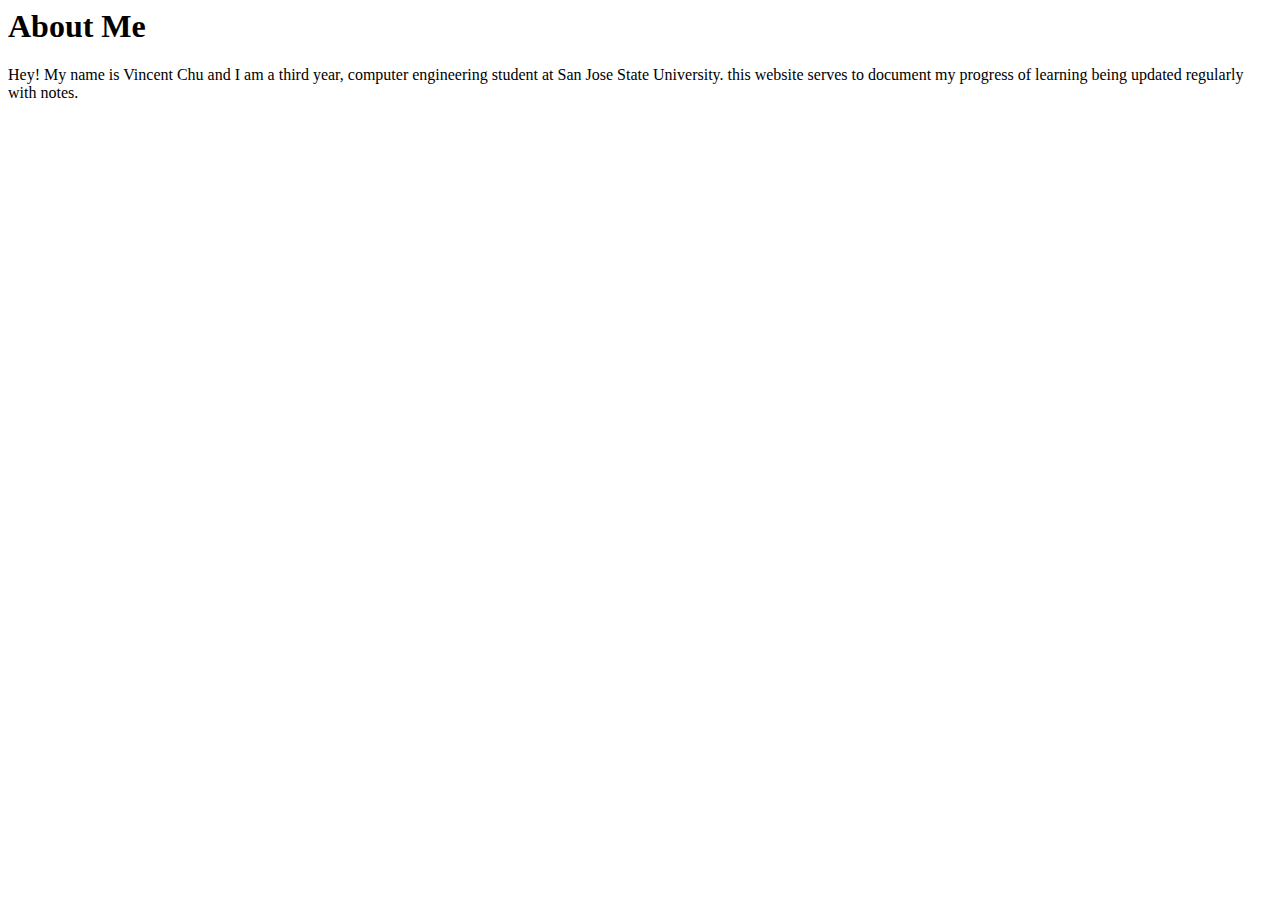
<file: About-Me.html>
<DOCTYPE html>
<html>
<head>
    <title>About Me</title>
</head>
<body>
    <h1>About Me</h1>
    <p>Hey! My name is Vincent Chu and I am a third year, computer engineering student at San Jose State University. 
    this website serves to document my progress of learning being updated regularly with notes.</p>
</body>
</html>
</file>
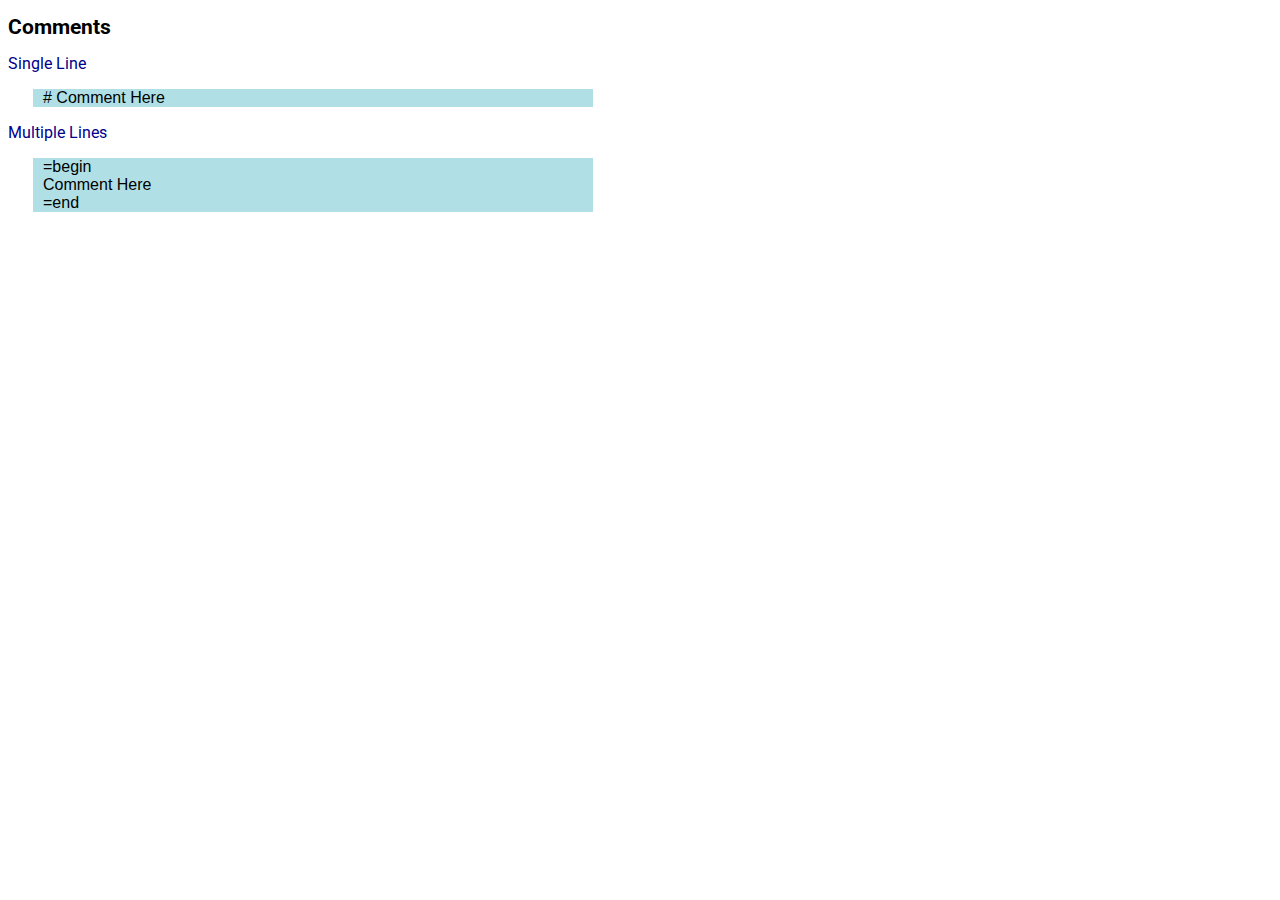
<file: Ruby on Rails/RubyOnRailsComments.html>
<!DOCTYPE html>
<html>
  <head>
    <link href="https://fonts.googleapis.com/css?family=Roboto" type="text/css" rel="stylesheet">
    <link href="../stylesheet.css" type="text/css" rel="stylesheet">
    <title>Comments</title>
  </head>
  <body>
    <h1>Comments</h1>
  
    <h2>Single Line</h2>
    <p class="code"># Comment Here</p>
    
    <h2>Multiple Lines</h2>
    <p class="code">=begin<br />Comment Here<br />=end</p>
  </body>
</html>
</file>
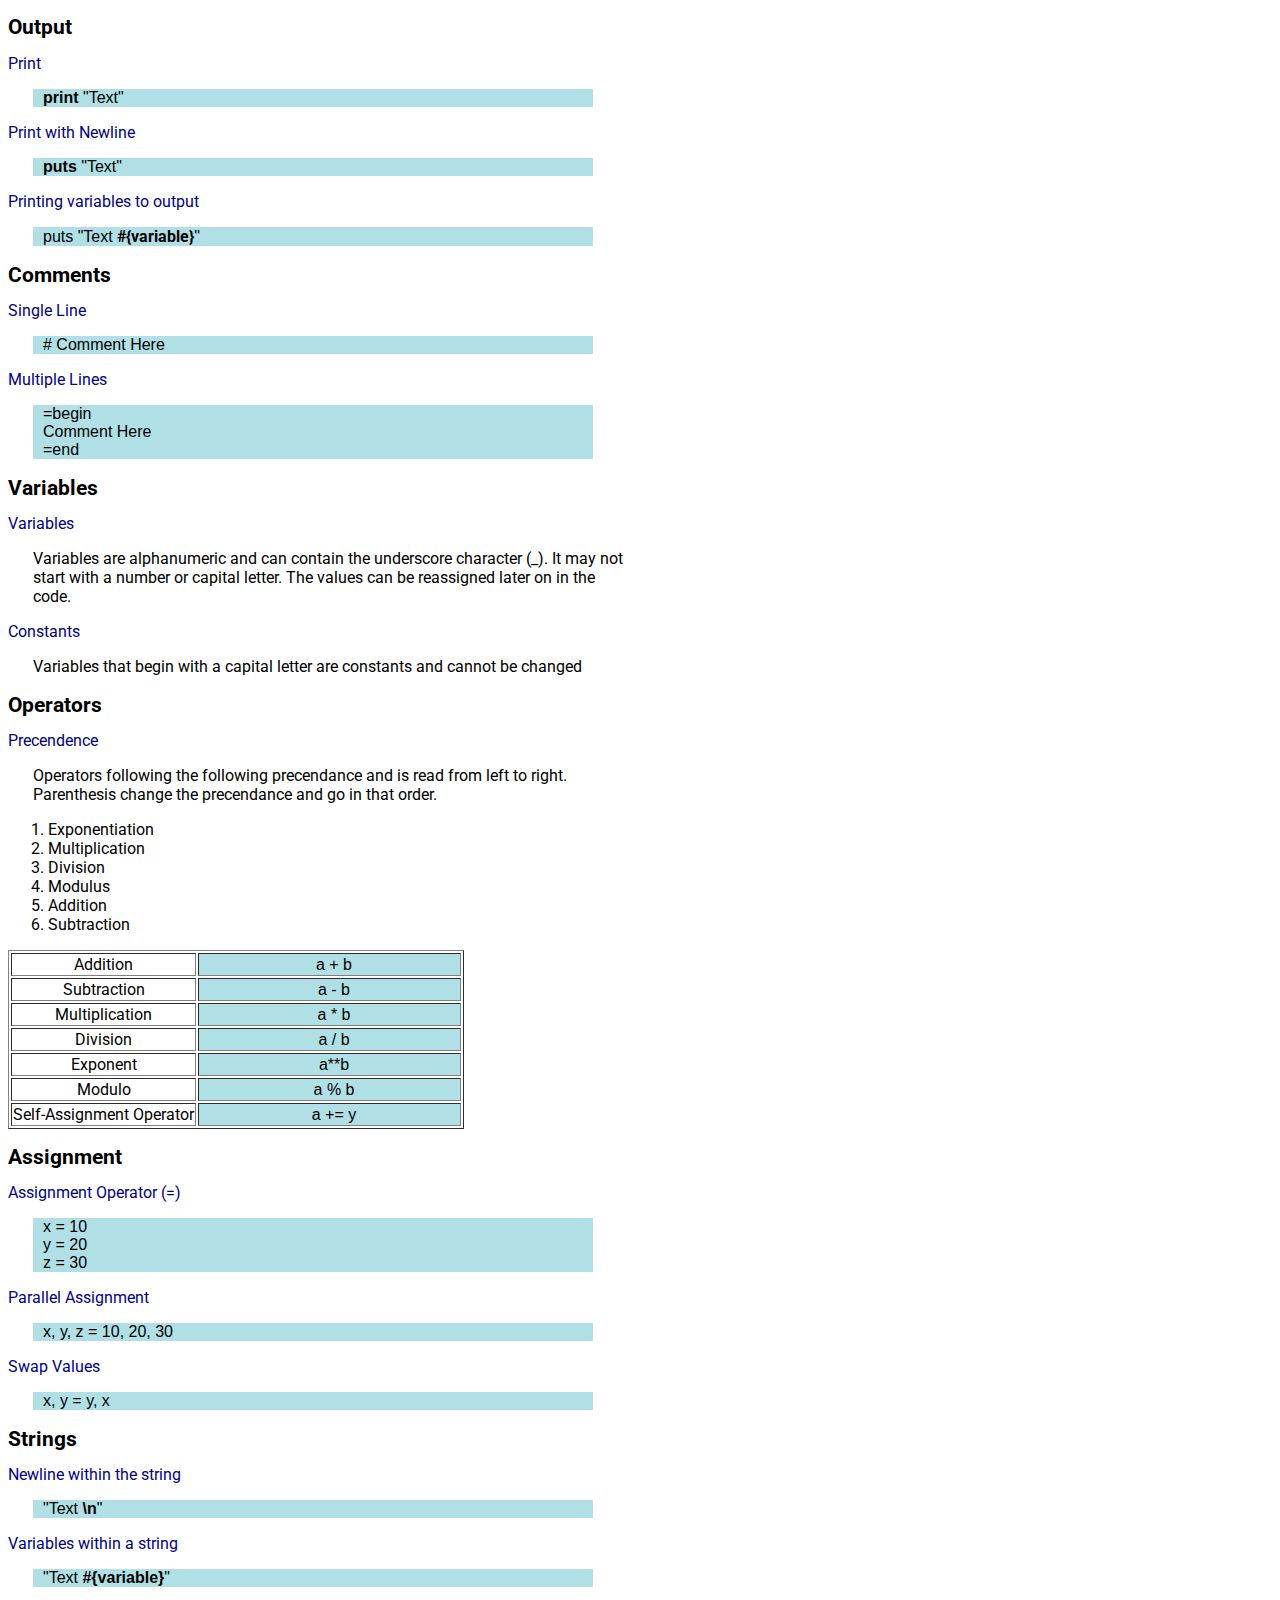
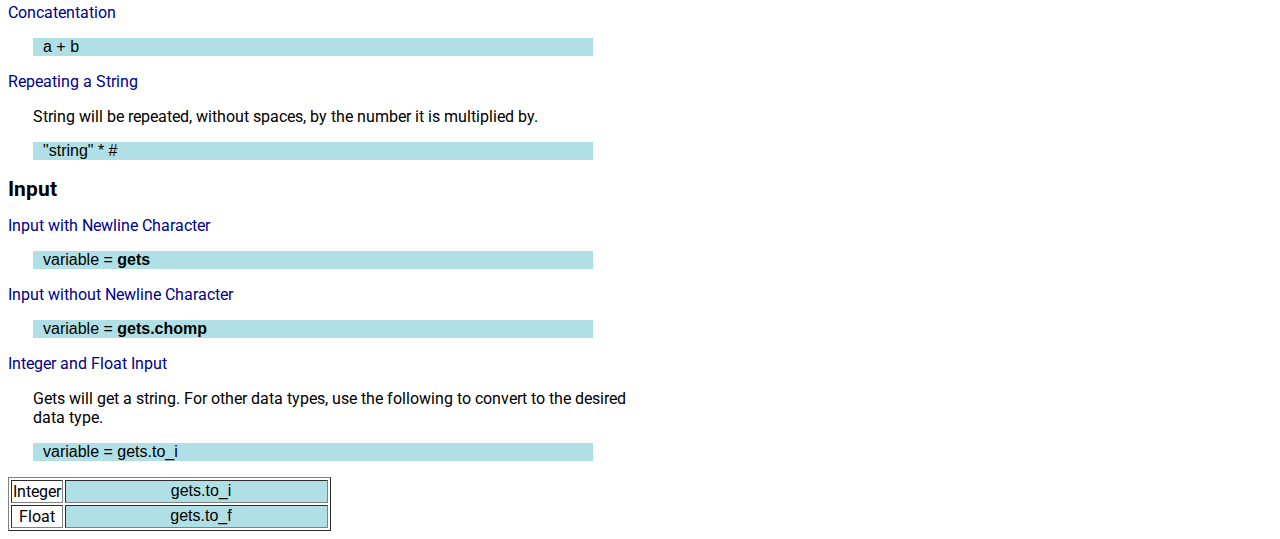
<file: Ruby on Rails/RubyOnRailsMain.html>
<!DOCTYPE html>
<html>
<head>
  <title>Ruby on Rails</title>
  <link href="https://fonts.googleapis.com/css?family=Roboto" type="text/css" rel="stylesheet">
  <link href="../stylesheet.css" type="text/css" rel="stylesheet">
</head>
<body>
  <h1>Output</h1>
  
  <h2>Print</h2>
  <p class="code"><b class="code">print</b> "Text"</p>

  <h2>Print with Newline</h2>
  <p class="code"><b class="code">puts</b> "Text"</p>
  
  <h2>Printing variables to output</h2>
  <p class="code">puts "Text <b>#{variable}</b>"</p>
  
  <h1>Comments</h1>
  
  <h2>Single Line</h2>
  <p class="code"># Comment Here</p>
  
  <h2>Multiple Lines</h2>
  <p class="code">=begin<br />Comment Here<br />=end</p>
  
  <h1>Variables</h1>
  
  <h2>Variables</h2>
  <p>Variables are alphanumeric and can contain the underscore character (_). It may not start with a number or capital letter. The values can be reassigned later on in the code.</p>
  
  <h2>Constants</h2>
  <p>Variables that begin with a capital letter are constants and cannot be changed</p>
  
  <h1>Operators</h1>

  <h2>Precendence</h2>
  <p>Operators following the following precendance and is read from left to right. Parenthesis change the precendance and go in that order.</p>

  <ol>
    <li>Exponentiation</li>
    <li>Multiplication</li>
    <li>Division</li>
    <li>Modulus</li>
    <li>Addition</li>
    <li>Subtraction</li>
  </ol>

  <table border="1px">
    <tr>
      <td>Addition</td>
      <td class="code">a + b</td>
    </tr>
    <tr>
      <td>Subtraction</td>
      <td class="code">a - b</td>
    </tr>
    <tr>
      <td>Multiplication</td>
      <td class="code">a * b</td>
    </tr>
    <tr>
      <td>Division</td>
      <td class="code">a / b</td>
    </tr>
    <tr>
      <td>Exponent</td>
      <td class="code">a**b</td>
    </tr>
    <tr>
      <td>Modulo</td>
      <td class="code">a % b</td>
    </tr>
    <tr>
      <td>Self-Assignment Operator</td>
      <td class="code">a += y</td>
    </tr>
  </table>


  <h1>Assignment<h2>

  <h2>Assignment Operator (=)</h2>
  <p class="code">x = 10<br />y = 20<br />z = 30</p>

  <h2>Parallel Assignment</h2>
  <p class="code">x, y, z = 10, 20, 30</p>

  <h2>Swap Values</h2>
  <p class="code">x, y = y, x</p>
  
  <h1>Strings</h1>
  
  <h2>Newline within the string</h2>
  <p class="code">"Text <b class="code">\n</b>"</p>
  
  <h2>Variables within a string</h2>
  <p class="code">"Text <b class="code">#{variable}</b>"</p>
  
  <h2>Concatentation</h2>
  <p class="code">a + b</p>
  
  <h2>Repeating a String</h2>
  <p>String will be repeated, without spaces, by the number it is multiplied by.</p>
  <p class="code">"string" * #</p>

  <h1>Input</h1>
  
  <h2>Input with Newline Character</h2>
  <p class="code">variable = <b class="code">gets</b></p>

  <h2>Input without Newline Character</h2>
  <p class="code">variable = <b class="code">gets.chomp</b></p>

  <h2>Integer and Float Input</h2>
  <p>Gets will get a string. For other data types, use the following to convert to the desired data type.</p>
  <p class="code">variable = gets.to_i</p>

  <table border=1px>
    <tr>
      <td>Integer</td>
      <td class="code">gets.to_i</td>
    </tr>
    <tr>
      <td>Float</td>
      <td class="code">gets.to_f</td>
    </tr>
  </table>

</html>
</file>
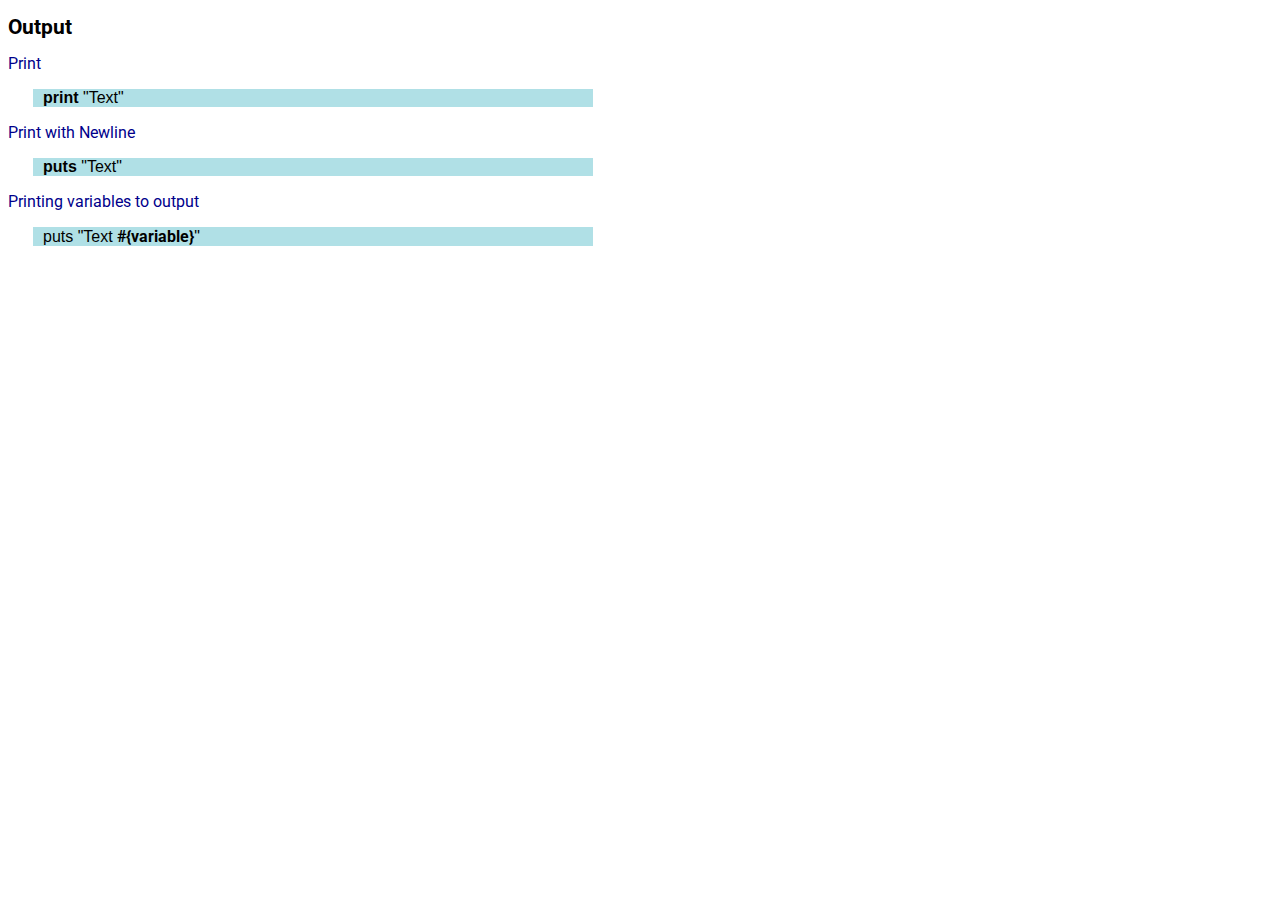
<file: Ruby on Rails/RubyOnRailsOutput.html>
<!DOCTYPE html>
<html>
  <head>
    <link href="https://fonts.googleapis.com/css?family=Roboto" type="text/css" rel="stylesheet">
    <link href="../stylesheet.css" type="text/css" rel="stylesheet">
    <title>Output</title>
  </head>
  <body>
    <h1>Output</h1>
    
    <h2>Print</h2>
    <p class="code"><b class="code">print</b> "Text"</p>

    <h2>Print with Newline</h2>
    <p class="code"><b class="code">puts</b> "Text"</p>
    
    <h2>Printing variables to output</h2>
    <p class="code">puts "Text <b>#{variable}</b>"</p>
  </body>
</html>
</file>
<file: stylesheet.css>
h1{
  font-family: 'Roboto';
  font-size:16pt;
}

h2{
  font-family: 'Roboto';
  font-size:12pt;
  font-weight:normal;
  color:darkblue;
}

*{
  font-family: 'Roboto';
}
p{
  font-family: 'Roboto';
  width:600px;
  padding-left:25px;
  padding-right:50px;
}

p.code{
  font-family: 'Consolas', sans-serif;
  background-color:powderblue;
  width:500px;
  margin-left:25px;
  padding-left:10px;
}

b.code{
  font-family: 'Consolas', sans-serif;
}
td{
  font-family: 'Roboto';
  text-align: center;
}
td.code{
  font-family: 'Consolas', sans-serif;
  background-color:powderblue;
  width:250px;
  text-align: center;
  margin-left:25px;
  padding-left:10px;
}

.indent{
  text-indent:20px;
}
</file>
